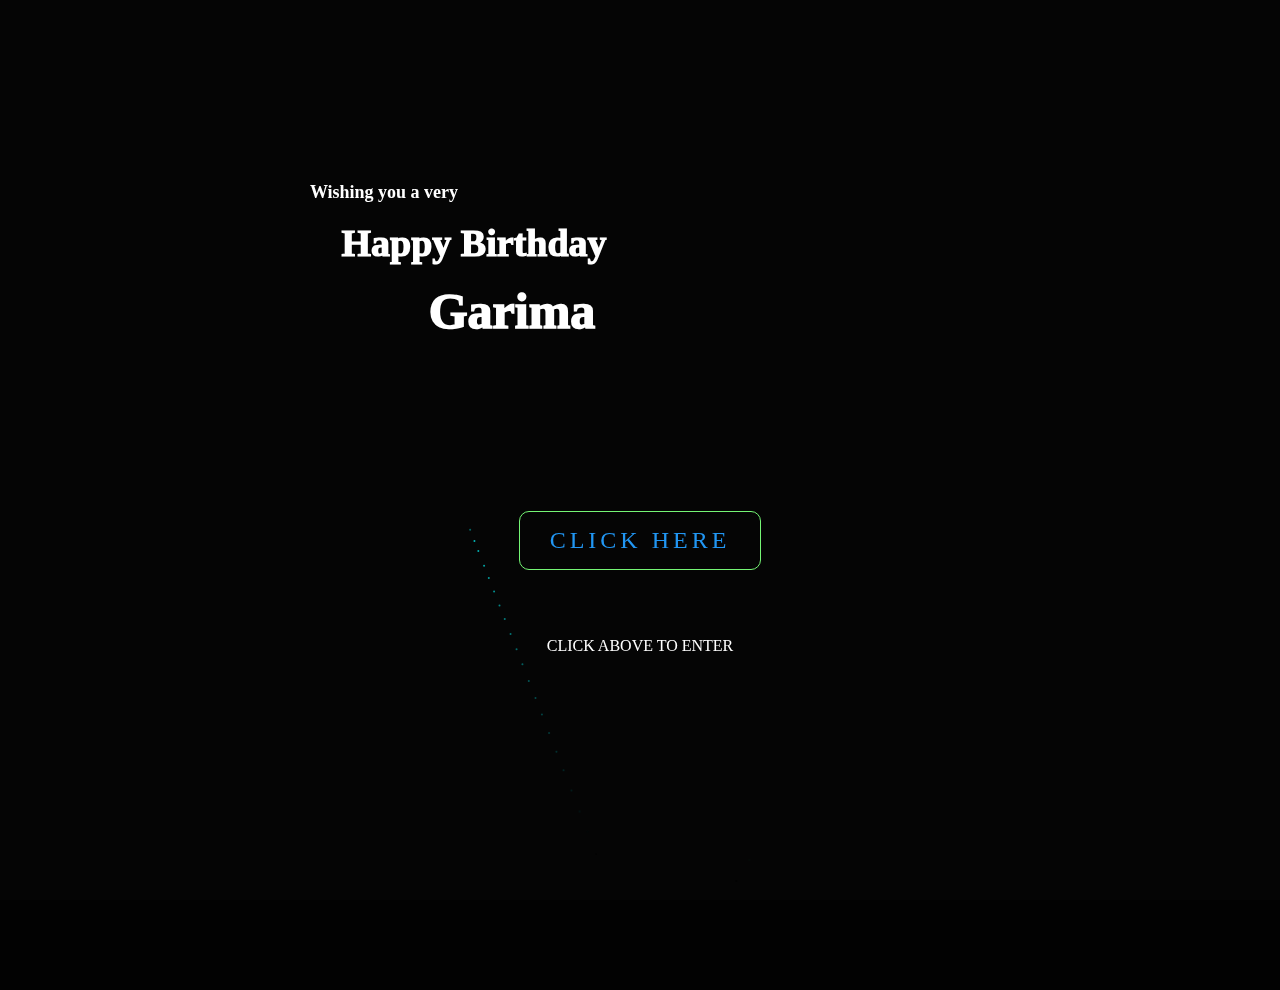
<file: index.html>
<!DOCTYPE html>
<html lang="en">

<head>
    <meta charset="UTF-8">
    <meta http-equiv="X-UA-Compatible" content="IE=edge">
    <meta name="viewport" content="width=device-width, initial-scale=1.0">
    <title>Document</title>

    <style>
        body {
            margin: 0;
            background: #020202;
            cursor: crosshair;
        }

        canvas {
            display: block
        }

        h1 {
            position: absolute;
            top: 20%;
            left: 30%;
            transform: translate(-50%, -50%);
            color: #fff;
            font-family: "Source Sans Pro";
            font-size: 18px;
            font-weight: 900;
            -webkit-user-select: none;
            user-select: none;
        }

        h2{
            position: absolute;
            top:21%;
            left:36%;
            transform: translate(-45%);
            color:white;
            font-family: "source sans pro";
            font-size: 38px;
            font-weight: 1000;
            -webkit-user-select:none;
            user-select: none;
            text-align: center;

        }

        h3{
            position: absolute;
            top:29%;
            left:40%;
            transform: translate(-50%,-50%);
            color:white;
            font-family: "source sans pro";
            font-size: 50px;
            font-weight: 1000;
            -webkit-user-select:none;
            user-select: none;
            text-align: center;

        }

        @media (max-width: 480px) {
 h1{
    font-size:15px ;
 }
 h2{
    font-size:30px ;
 }
 h3{
    font-size:40px ;
 }
        }

        @media (max-width:345px){
            h1{
    font-size:15px ;
 }
 h2{
    font-size:20px ;
 }
 h3{
    font-size:30px ;
 }
            
        }

        @media (max-width:400px){
            p{
                font-size: smaller;
            }
        }

        
.main-button{
    position:absolute;
    top:60%;
    left:50%;
    transform:translate(-50%,-50%);
    margin:0;
    padding:0;
    display:flex;
    justify-content: center;
    align-items: center;
    min-height:100vh;
    font-family:consolas;
    width:80%;
    /* border:1px solid rgb(102, 245, 102); */
}

 p{
     align-items: center;
     justify-content: center;
     text-align: center;
     color:white;
     position:absolute;
     top:70%;
     left:50%;
     transform: translate(-50%,-50%);
}

a{
    position: relative;
    display:inline-block;
    padding:15px 30px;
    color:#2196f3;
    text-transform: uppercase;
    letter-spacing: 4px;
    text-decoration: none;
    font-size: 24px;
    overflow:hidden;
    transition:0.2s;
    border:1px solid rgb(117, 245, 117);
    border-radius:10px;
    

}

a:hover{
    color:#255784;
    background:#058399;
    box-shadow: 0 0 10px #2196f3,0 0 40px #2196f3, 0 0 80px #2196f3;
    transition-delay: 1s;
}

a span{
    position: absolute;
    display:block;
   
}

a span:nth-child(1){
    top:0;
    left:-100%;
    width:100%;
    height:2px;
    background:linear-gradient(90deg,transparent,#2196f3);
}

a:hover span:nth-child(1){
    left:100%;
    transition:1s;
} 


a span:nth-child(3){
    bottom:0;
    right:-100%;
    width:100%;
    height:2px;
    background:linear-gradient(270deg,transparent,#2196f3);
}

a:hover span:nth-child(3){
    right:100%;
    transition:1s;
    transition-delay: 0.5s;
} 


a span:nth-child(2){
    top:-100%;
    right:0%;
    width:2px;
    height:100%;
    background:linear-gradient(180deg, transparent,#2196f3);
}

a:hover span:nth-child(2){
    top:100%;
    transition:1s;
    transition-delay: 0.25s;
} 


a span:nth-child(4){
    bottom:-100%;
    left:0;
    width:2px;
    height:100%;
    background:linear-gradient(270deg,transparent,#2196f3);
}

a:hover span:nth-child(4){
    bottom:100%;
    transition:1s;
    transition-delay: 0.75s;
} 

    </style>
</head>

<body>
    <h1>Wishing you a very </h1>
    <h2>Happy Birthday</h2>
    <h3>Garima</h3>

<!--      <input type="submit" value="Hey Click here"> -->
    

    <canvas id="birthday"></canvas>

    <div class="main-button">
        <a href="./mainpage.html">
            <span></span>
            <span></span>
            <span></span>
            <span></span>
            CLICK HERE
        </a>
    
        </div>
        <p>CLICK ABOVE TO ENTER</p>
    

    <script src="./happybirthday.js"></script>
</body>

</html>
</file>
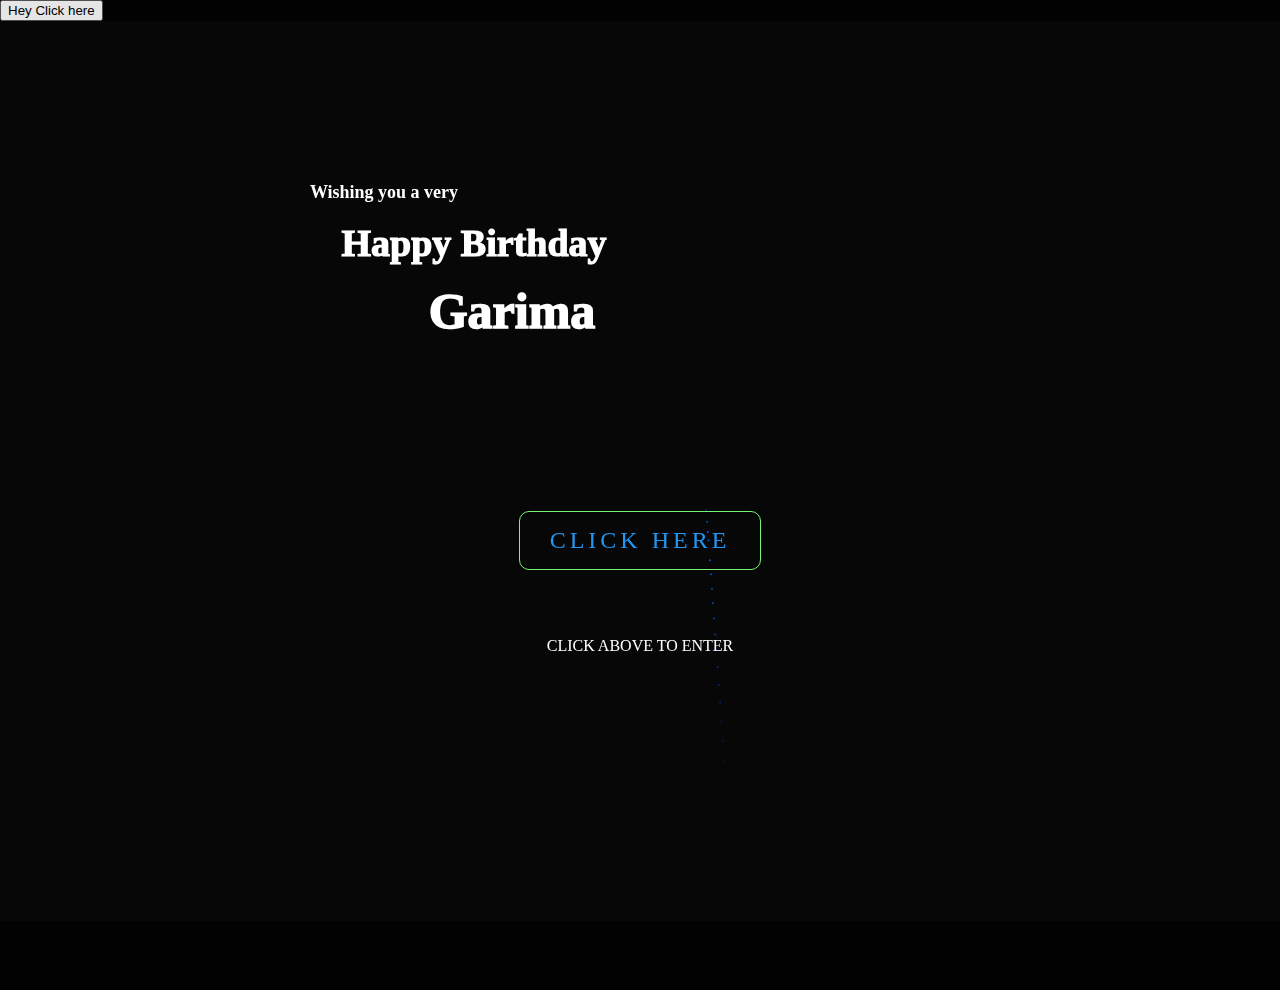
<file: index.html.html>
<!DOCTYPE html>
<html lang="en">

<head>
    <meta charset="UTF-8">
    <meta http-equiv="X-UA-Compatible" content="IE=edge">
    <meta name="viewport" content="width=device-width, initial-scale=1.0">
    <title>Document</title>

    <style>
        body {
            margin: 0;
            background: #020202;
            cursor: crosshair;
        }

        canvas {
            display: block
        }

        h1 {
            position: absolute;
            top: 20%;
            left: 30%;
            transform: translate(-50%, -50%);
            color: #fff;
            font-family: "Source Sans Pro";
            font-size: 18px;
            font-weight: 900;
            -webkit-user-select: none;
            user-select: none;
        }

        h2{
            position: absolute;
            top:21%;
            left:36%;
            transform: translate(-45%);
            color:white;
            font-family: "source sans pro";
            font-size: 38px;
            font-weight: 1000;
            -webkit-user-select:none;
            user-select: none;
            text-align: center;

        }

        h3{
            position: absolute;
            top:29%;
            left:40%;
            transform: translate(-50%,-50%);
            color:white;
            font-family: "source sans pro";
            font-size: 50px;
            font-weight: 1000;
            -webkit-user-select:none;
            user-select: none;
            text-align: center;

        }

        @media (max-width: 480px) {
 h1{
    font-size:15px ;
 }
 h2{
    font-size:30px ;
 }
 h3{
    font-size:40px ;
 }
        }

        @media (max-width:345px){
            h1{
    font-size:15px ;
 }
 h2{
    font-size:20px ;
 }
 h3{
    font-size:30px ;
 }
            
        }

        @media (max-width:400px){
            p{
                font-size: smaller;
            }
        }

        
.main-button{
    position:absolute;
    top:60%;
    left:50%;
    transform:translate(-50%,-50%);
    margin:0;
    padding:0;
    display:flex;
    justify-content: center;
    align-items: center;
    min-height:100vh;
    font-family:consolas;
    width:80%;
    /* border:1px solid rgb(102, 245, 102); */
}

 p{
     align-items: center;
     justify-content: center;
     text-align: center;
     color:white;
     position:absolute;
     top:70%;
     left:50%;
     transform: translate(-50%,-50%);
}

a{
    position: relative;
    display:inline-block;
    padding:15px 30px;
    color:#2196f3;
    text-transform: uppercase;
    letter-spacing: 4px;
    text-decoration: none;
    font-size: 24px;
    overflow:hidden;
    transition:0.2s;
    border:1px solid rgb(117, 245, 117);
    border-radius:10px;
    

}

a:hover{
    color:#255784;
    background:#058399;
    box-shadow: 0 0 10px #2196f3,0 0 40px #2196f3, 0 0 80px #2196f3;
    transition-delay: 1s;
}

a span{
    position: absolute;
    display:block;
   
}

a span:nth-child(1){
    top:0;
    left:-100%;
    width:100%;
    height:2px;
    background:linear-gradient(90deg,transparent,#2196f3);
}

a:hover span:nth-child(1){
    left:100%;
    transition:1s;
} 


a span:nth-child(3){
    bottom:0;
    right:-100%;
    width:100%;
    height:2px;
    background:linear-gradient(270deg,transparent,#2196f3);
}

a:hover span:nth-child(3){
    right:100%;
    transition:1s;
    transition-delay: 0.5s;
} 


a span:nth-child(2){
    top:-100%;
    right:0%;
    width:2px;
    height:100%;
    background:linear-gradient(180deg, transparent,#2196f3);
}

a:hover span:nth-child(2){
    top:100%;
    transition:1s;
    transition-delay: 0.25s;
} 


a span:nth-child(4){
    bottom:-100%;
    left:0;
    width:2px;
    height:100%;
    background:linear-gradient(270deg,transparent,#2196f3);
}

a:hover span:nth-child(4){
    bottom:100%;
    transition:1s;
    transition-delay: 0.75s;
} 

    </style>
</head>

<body>
    <h1>Wishing you a very </h1>
    <h2>Happy Birthday</h2>
    <h3>Garima</h3>

     <input type="submit" value="Hey Click here">
    

    <canvas id="birthday"></canvas>

    <div class="main-button">
        <a href="./mainpage.html">
            <span></span>
            <span></span>
            <span></span>
            <span></span>
            CLICK HERE
        </a>
    
        </div>
        <p>CLICK ABOVE TO ENTER</p>
    

    <script src="./happybirthday.js"></script>
</body>

</html>
</file>
